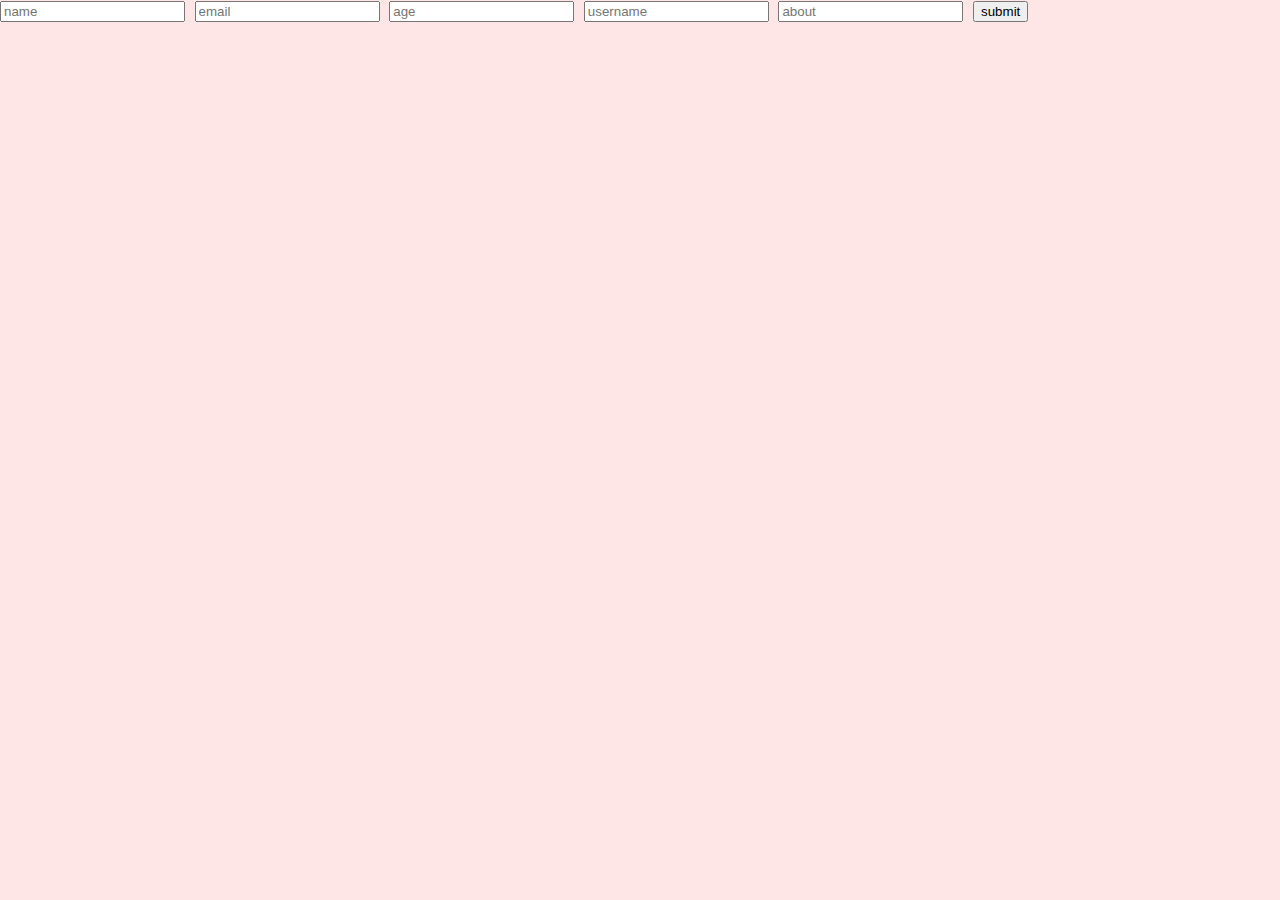
<file: block-BNaaep/contact.html>
<!DOCTYPE html>
<html lang="en">
  <head>
    <meta charset="UTF-8" />
    <meta http-equiv="X-UA-Compatible" content="IE=edge" />
    <meta name="viewport" content="width=device-width, initial-scale=1.0" />
    <title>Document</title>
    <link rel="stylesheet" href="assets/stylesheet/style.css" />
  </head>
  <body>
    <form action="/contact" method="post">
      <input type="text" name="name" placeholder="name" />
      <input type="email" name="email" placeholder="email" />
      <input type="number" name="age" placeholder="age" />
      <input type="text" name="username" placeholder="username" />
      <input type="text" name="about" placeholder="about" />
      <input type="submit" value="submit" />
    </form>
  </body>
</html>
</file>
<file: block-BNaaep/assets/stylesheet/style.css>
/* http://meyerweb.com/eric/tools/css/reset/ 
   v2.0 | 20110126
   License: none (public domain)
*/

html,
body,
div,
span,
applet,
object,
iframe,
h1,
h2,
h3,
h4,
h5,
h6,
p,
blockquote,
pre,
a,
abbr,
acronym,
address,
big,
cite,
code,
del,
dfn,
em,
img,
ins,
kbd,
q,
s,
samp,
small,
strike,
strong,
sub,
sup,
tt,
var,
b,
u,
i,
center,
dl,
dt,
dd,
ol,
ul,
li,
fieldset,
form,
label,
legend,
table,
caption,
tbody,
tfoot,
thead,
tr,
th,
td,
article,
aside,
canvas,
details,
embed,
figure,
figcaption,
footer,
header,
hgroup,
menu,
nav,
output,
ruby,
section,
summary,
time,
mark,
audio,
video {
  margin: 0;
  padding: 0;
  border: 0;
  font-size: 100%;
  font: inherit;
  vertical-align: baseline;
}
/* HTML5 display-role reset for older browsers */
article,
aside,
details,
figcaption,
figure,
footer,
header,
hgroup,
menu,
nav,
section {
  display: block;
}
body {
  line-height: 1;
}
ol,
ul {
  list-style: none;
}
blockquote,
q {
  quotes: none;
}
blockquote:before,
blockquote:after,
q:before,
q:after {
  content: "";
  content: none;
}
table {
  border-collapse: collapse;
  border-spacing: 0;
}

*,
*::before,
*::after {
  box-sizing: border-box;
}

body {
  font-family: "Courier New", Courier, monospace;
  line-height: 1.5;
  background: #ffe6e6;
  color: #333;
}

.container {
  max-width: 1200px;
  width: 100%;
  margin: 0 auto;
}

img {
  width: 100%;
  object-fit: cover;
  height: 300px;
}

header {
  padding: 2rem 0;
  text-align: center;
  background: #f2d1d1;
  margin-bottom: 2rem;
}

h1 {
  font-size: 2rem;
  font-weight: 700;
}

h2 {
  font-size: 1.8rem;
}

.imgs {
  display: flex;
  justify-content: space-between;
  align-items: center;
  margin-top: 2rem;
}

.img-container {
  flex: 0 1 30%;
}
</file>
